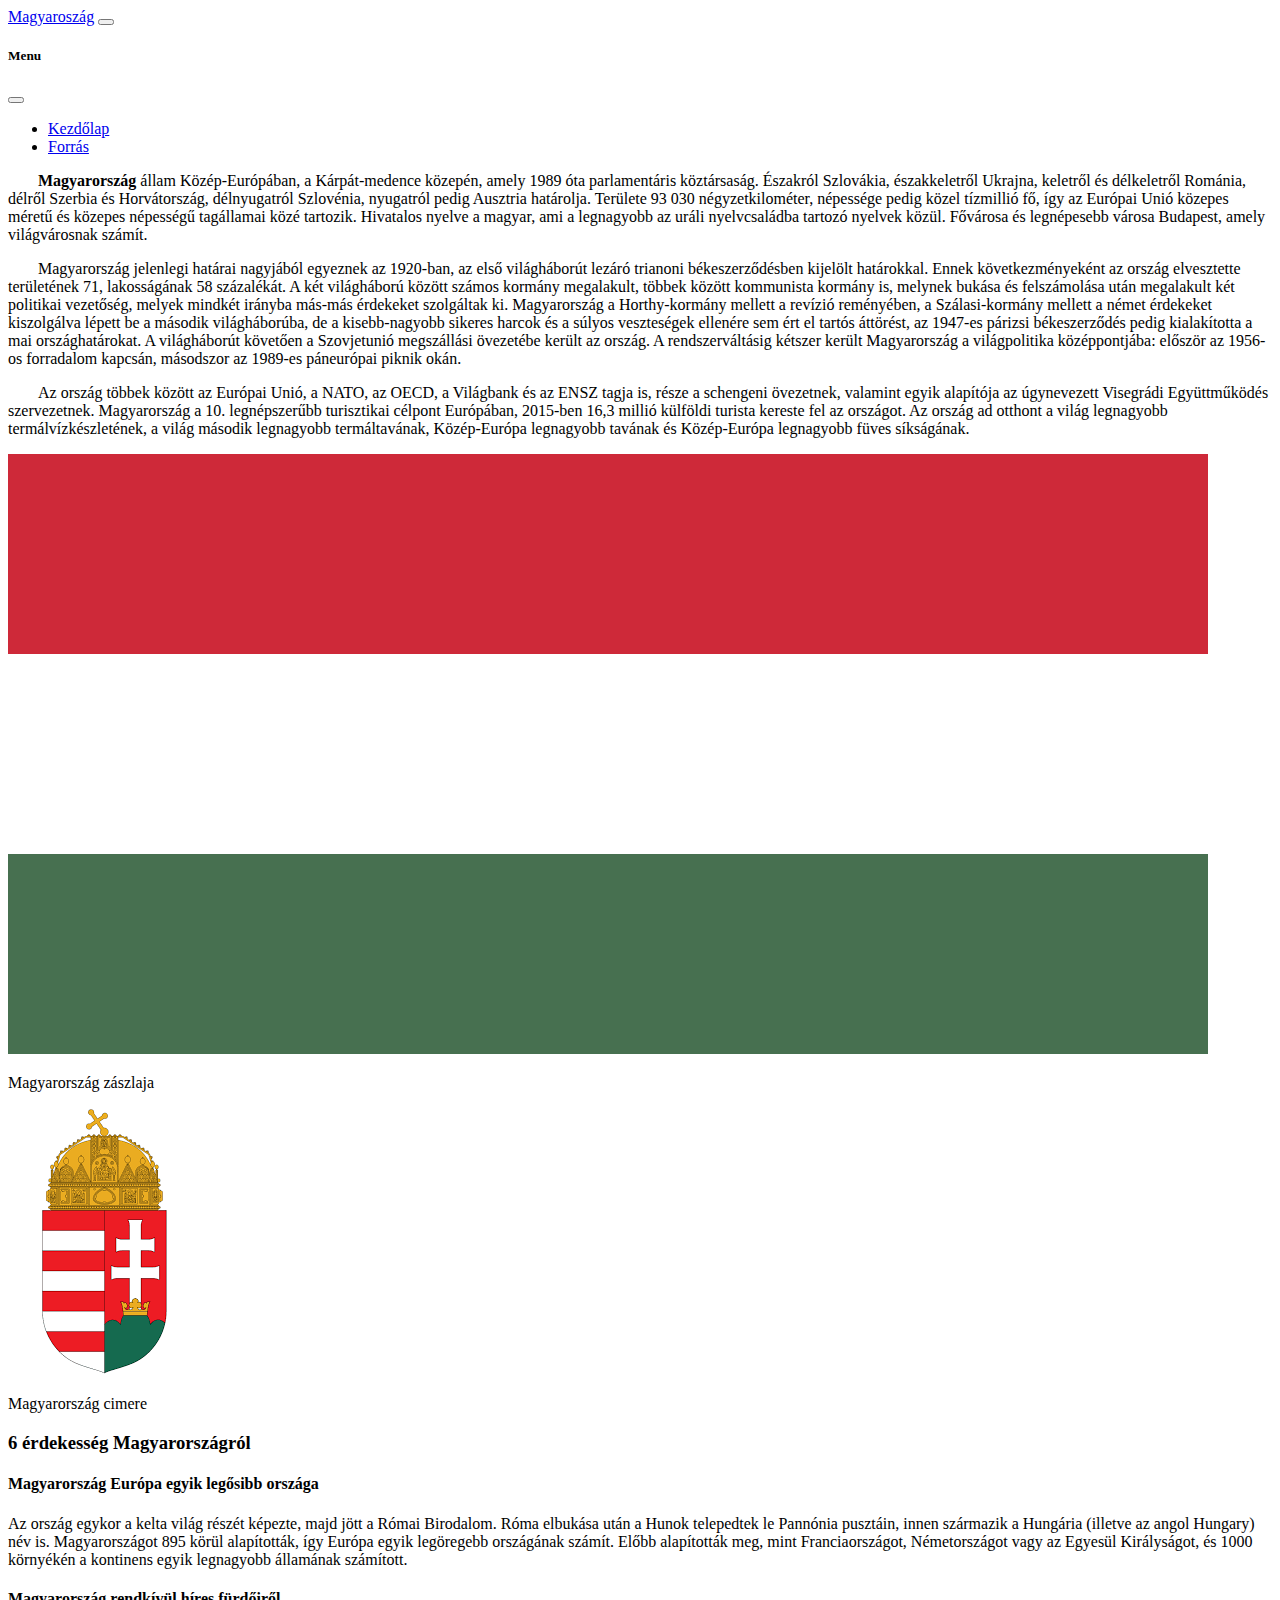
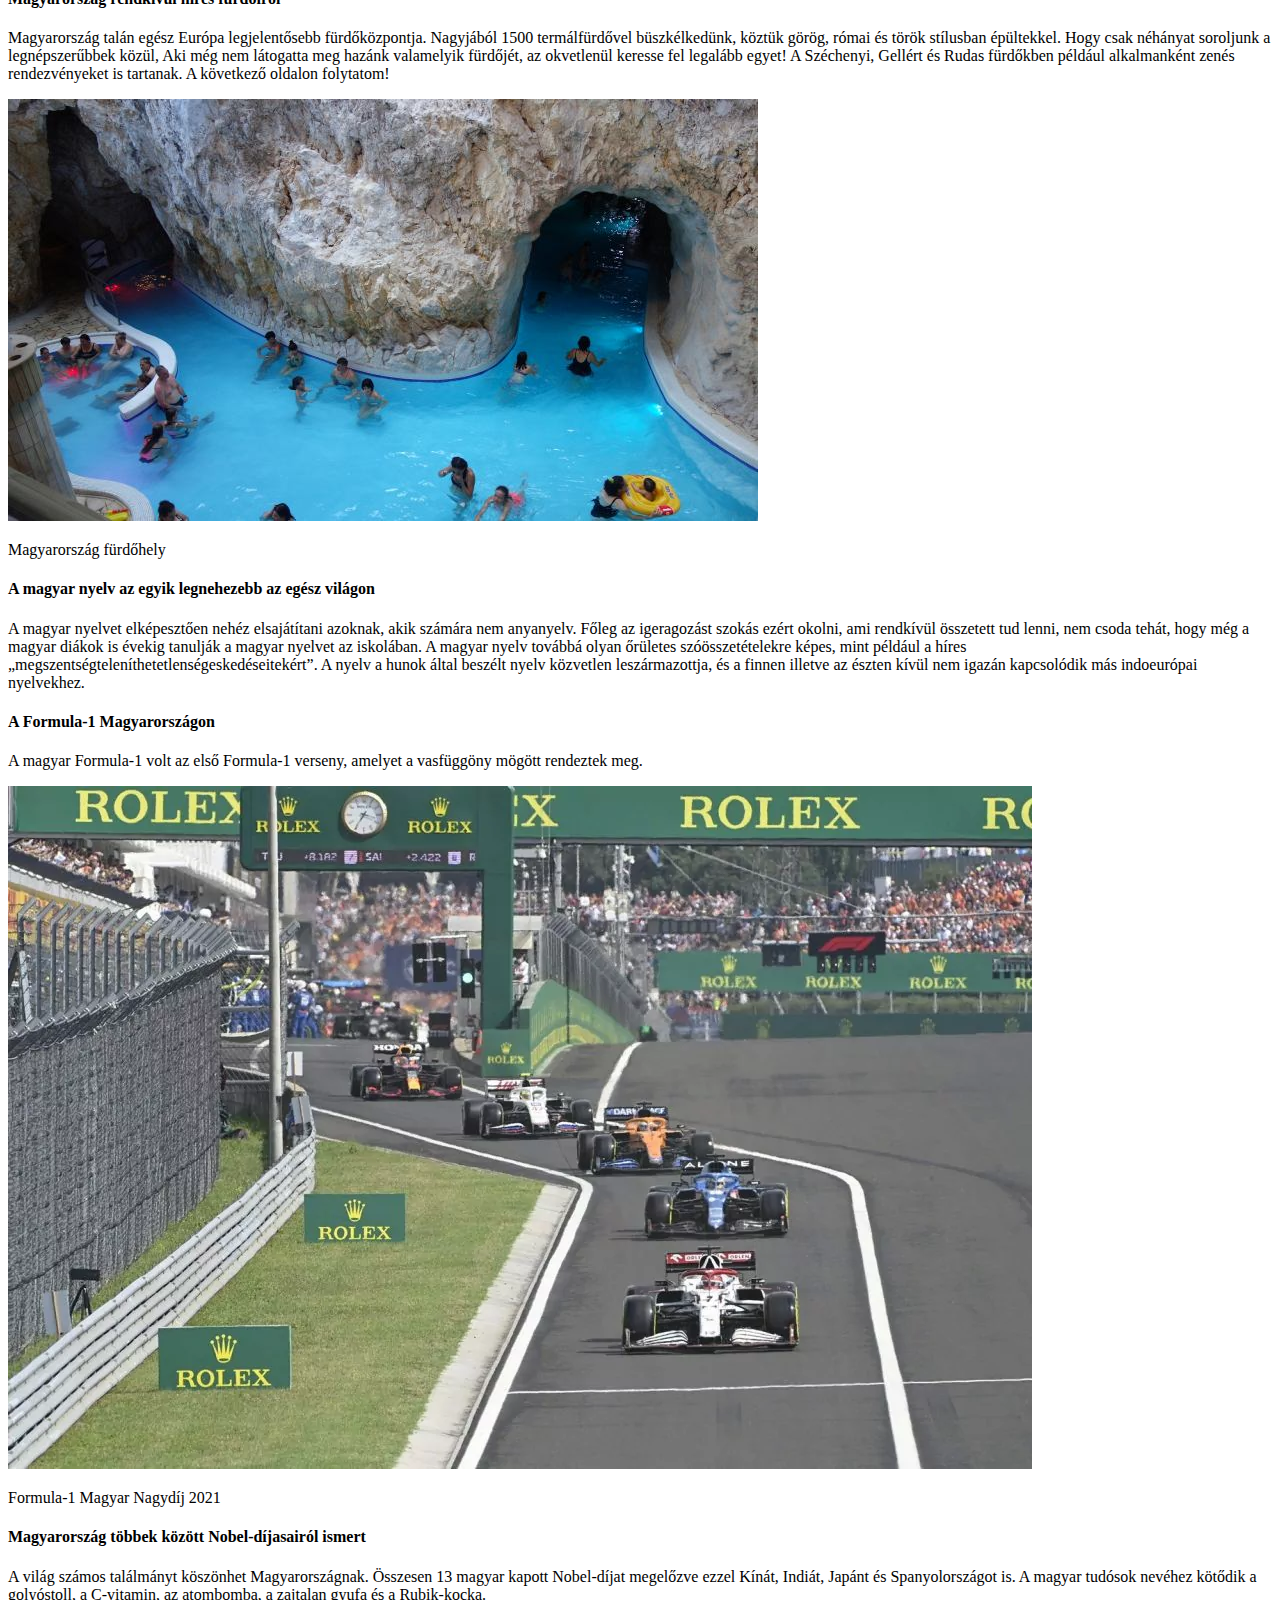
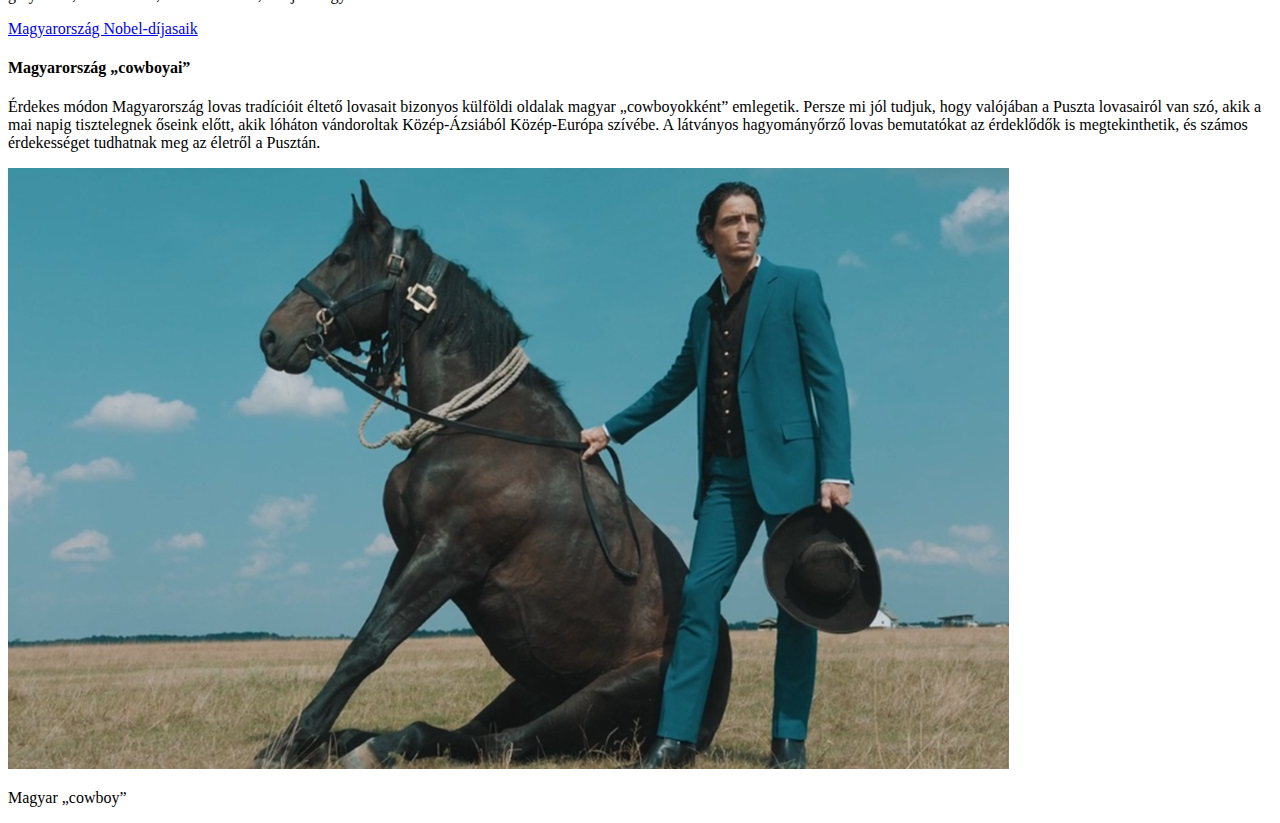
<file: index.html>
<!DOCTYPE html>
<html lang="hu">
<head>
    <meta charset="UTF-8">
    <meta http-equiv="X-UA-Compatible" content="IE=edge">
    <meta name="viewport" content="width=device-width, initial-scale=1.0">
    <title>Magyaroszág - Kezdőlap</title>
    <link href="https://cdn.jsdelivr.net/npm/bootstrap@5.1.3/dist/css/bootstrap.min.css" rel="stylesheet" integrity="sha384-1BmE4kWBq78iYhFldvKuhfTAU6auU8tT94WrHftjDbrCEXSU1oBoqyl2QvZ6jIW3" crossorigin="anonymous">
    <script src="https://cdn.jsdelivr.net/npm/bootstrap@5.1.3/dist/js/bootstrap.bundle.min.js" integrity="sha384-ka7Sk0Gln4gmtz2MlQnikT1wXgYsOg+OMhuP+IlRH9sENBO0LRn5q+8nbTov4+1p" crossorigin="anonymous"></script>
    <link rel="stylesheet" href="css/style.css">
</head>
<body>
    <nav class="navbar navbar-light bg-light fixed-top navbar-expand-lg sticky-top">
        <div class="container-fluid">
          <a class="navbar-brand" href="#">Magyaroszág</a>
          <button class="navbar-toggler" type="button" data-bs-toggle="offcanvas" data-bs-target="#offcanvasNavbar" aria-controls="offcanvasNavbar">
            <span class="navbar-toggler-icon"></span>
          </button>
          <div class="offcanvas offcanvas-end" tabindex="-1" id="offcanvasNavbar" aria-labelledby="offcanvasNavbarLabel">
            <div class="offcanvas-header">
              <h5 class="offcanvas-title" id="offcanvasNavbarLabel">Menu</h5>
              <button type="button" class="btn-close text-reset" data-bs-dismiss="offcanvas" aria-label="Close"></button>
            </div>
            <div class="offcanvas-body">
              <ul class="navbar-nav justify-content-end flex-grow-1 pe-3">
                <li class="nav-item">
                  <a class="nav-link active" aria-current="page" href="#">Kezdőlap</a>
                </li>
                <li class="nav-item">
                  <a class="nav-link" href="forras.html">Forrás</a>
                </li>
              </ul>
            </div>
          </div>
        </div>
    </nav>

    <div class="container mt-3">
        <div class="row">
            <div class="col-lg-7">
                <p><b>Magyarország</b> állam Közép-Európában, a Kárpát-medence közepén, amely 1989 óta parlamentáris köztársaság. Északról Szlovákia, északkeletről Ukrajna, keletről és délkeletről Románia, délről Szerbia és Horvátország, délnyugatról Szlovénia, nyugatról pedig Ausztria határolja. Területe 93 030 négyzetkilométer, népessége pedig közel tízmillió fő, így az Európai Unió közepes méretű és közepes népességű tagállamai közé tartozik. Hivatalos nyelve a magyar, ami a legnagyobb az uráli nyelvcsaládba tartozó nyelvek közül. Fővárosa és legnépesebb városa Budapest, amely világvárosnak számít.</p>
                <p>Magyarország jelenlegi határai nagyjából egyeznek az 1920-ban, az első világháborút lezáró trianoni békeszerződésben kijelölt határokkal. Ennek következményeként az ország elvesztette területének 71, lakosságának 58 százalékát. A két világháború között számos kormány megalakult, többek között kommunista kormány is, melynek bukása és felszámolása után megalakult két politikai vezetőség, melyek mindkét irányba más-más érdekeket szolgáltak ki. Magyarország a Horthy-kormány mellett a revízió reményében, a Szálasi-kormány mellett a német érdekeket kiszolgálva lépett be a második világháborúba, de a kisebb-nagyobb sikeres harcok és a súlyos veszteségek ellenére sem ért el tartós áttörést, az 1947-es párizsi békeszerződés pedig kialakította a mai országhatárokat. A világháborút követően a Szovjetunió megszállási övezetébe került az ország. A rendszerváltásig kétszer került Magyarország a világpolitika középpontjába: először az 1956-os forradalom kapcsán, másodszor az 1989-es páneurópai piknik okán.</p>
                <p>Az ország többek között az Európai Unió, a NATO, az OECD, a Világbank és az ENSZ tagja is, része a schengeni övezetnek, valamint egyik alapítója az úgynevezett Visegrádi Együttműködés szervezetnek. Magyarország a 10. legnépszerűbb turisztikai célpont Európában, 2015-ben 16,3 millió külföldi turista kereste fel az országot. Az ország ad otthont a világ legnagyobb termálvízkészletének, a világ második legnagyobb termáltavának, Közép-Európa legnagyobb tavának és Közép-Európa legnagyobb füves síkságának.</p>
            </div>
            <div class="col-lg-5">
              <div class="row row-cols-1 row-cols-md-2 g-4">
                <div class="col">
                  <div class="card">
                    <img src="kep/magyarorszag.svg" class="card-img-top" alt="Magyarország zászlaja">
                    <div class="card-body">
                      <p class="card-text">Magyarország zászlaja</p>
                    </div>
                  </div>
                </div>
                <div class="col">
                  <div class="card">
                    <img src="kep/magy_cim.png" class="card-img-top" alt="Magyarország cimere">
                    <div class="card-body">
                      <p class="card-text">Magyarország cimere</p>
                    </div>
                  </div>
                </div>
              </div>
            </div>
        <h3 class="mt-2">6 érdekesség Magyarországról</h3>
        <div class="col-lg-4">
          <h4>Magyarország Európa egyik legősibb országa</h4>
          <p>Az ország egykor a kelta világ részét képezte, majd jött a Római Birodalom. Róma elbukása után a Hunok telepedtek le Pannónia pusztáin, innen származik a Hungária (illetve az angol Hungary) név is. Magyarországot 895 körül alapították, így Európa egyik legöregebb országának számít. Előbb alapították meg, mint Franciaországot, Németországot vagy az Egyesül Királyságot, és 1000 környékén a kontinens egyik legnagyobb államának számított.</p>
        </div>
        <div class="col-lg-4">
          <h4>Magyarország rendkívül híres fürdőiről</h4>
          <p>Magyarország talán egész Európa legjelentősebb fürdőközpontja. Nagyjából 1500 termálfürdővel büszkélkedünk, köztük görög, római és török stílusban épültekkel. Hogy csak néhányat soroljunk a legnépszerűbbek közül, Aki még nem látogatta meg hazánk valamelyik fürdőjét, az okvetlenül keresse fel legalább egyet! A Széchenyi, Gellért és Rudas fürdőkben például alkalmanként zenés rendezvényeket is tartanak. A következő oldalon folytatom! </p>
        </div>
        <div class="col-lg-4">
          <div class="card">
            <img src="kep/furdo.jpg" class="card-img-top" alt="Magyarország fürdő">
            <div class="card-body">
              <p class="card-text">Magyarország fürdőhely</p>
            </div>
          </div>
        </div>
        <div class="col-lg-4">
          <h4>A magyar nyelv az egyik legnehezebb az egész világon</h4>
          <p>A magyar nyelvet elképesztően nehéz elsajátítani azoknak, akik számára nem anyanyelv. Főleg az igeragozást szokás ezért okolni, ami rendkívül összetett tud lenni, nem csoda tehát, hogy még a magyar diákok is évekig tanulják a magyar nyelvet az iskolában. A magyar nyelv továbbá olyan őrületes szóösszetételekre képes, mint például a híres „megszentségteleníthetetlenségeskedéseitekért”. A nyelv a hunok által beszélt nyelv közvetlen leszármazottja, és a finnen illetve az észten kívül nem igazán kapcsolódik más indoeurópai nyelvekhez.</p>
        </div>
        <div class="col-lg-4">
          <h4>A Formula-1 Magyarországon</h4>
          <p>A magyar Formula-1 volt az első Formula-1 verseny, amelyet a vasfüggöny mögött rendeztek meg.</p>
        </div>
        <div class="col-lg-4 mb-1">
          <div class="card">
            <img src="kep/hun_f1_2021.jpg" class="card-img-top" alt="Formula-1 Magyar Nagydíj">
            <div class="card-body">
              <p class="card-text">Formula-1 Magyar Nagydíj 2021</p>
            </div>
          </div>
        </div>
        <div class="col-lg-4">
          <h4>Magyarország többek között Nobel-díjasairól ismert</h4>
          <p>A világ számos találmányt köszönhet Magyarországnak. Összesen 13 magyar kapott Nobel-díjat megelőzve ezzel Kínát, Indiát, Japánt és Spanyolországot is. A magyar tudósok nevéhez kötődik a golyóstoll, a C-vitamin, az atombomba, a zajtalan gyufa és a Rubik-kocka.</p>
          <a href="nobel_dijasak.html" class="btn btn-primary btn-lg" tabindex="-1" role="button" aria-disabled="true">Magyarország Nobel-díjasaik</a>
        </div>
        <div class="col-lg-4">
          <h4>Magyarország „cowboyai”</h4>
          <p>Érdekes módon Magyarország lovas tradícióit éltető lovasait bizonyos külföldi oldalak magyar „cowboyokként” emlegetik. Persze mi jól tudjuk, hogy valójában a Puszta lovasairól van szó, akik a mai napig tisztelegnek őseink előtt, akik lóháton vándoroltak Közép-Ázsiából Közép-Európa szívébe. A látványos hagyományőrző lovas bemutatókat az érdeklődők is megtekinthetik, és számos érdekességet tudhatnak meg az életről a Pusztán.</p>
        </div>
        <div class="col-lg-4">
          <div class="card">
            <img src="kep/vouge.jpg" class="card-img-top" alt="Magyarország „cowboyai”">
            <div class="card-body">
              <p class="card-text">Magyar „cowboy”</p>
            </div>
          </div>
        </div>
    </div>
</body>
</html>
</file>
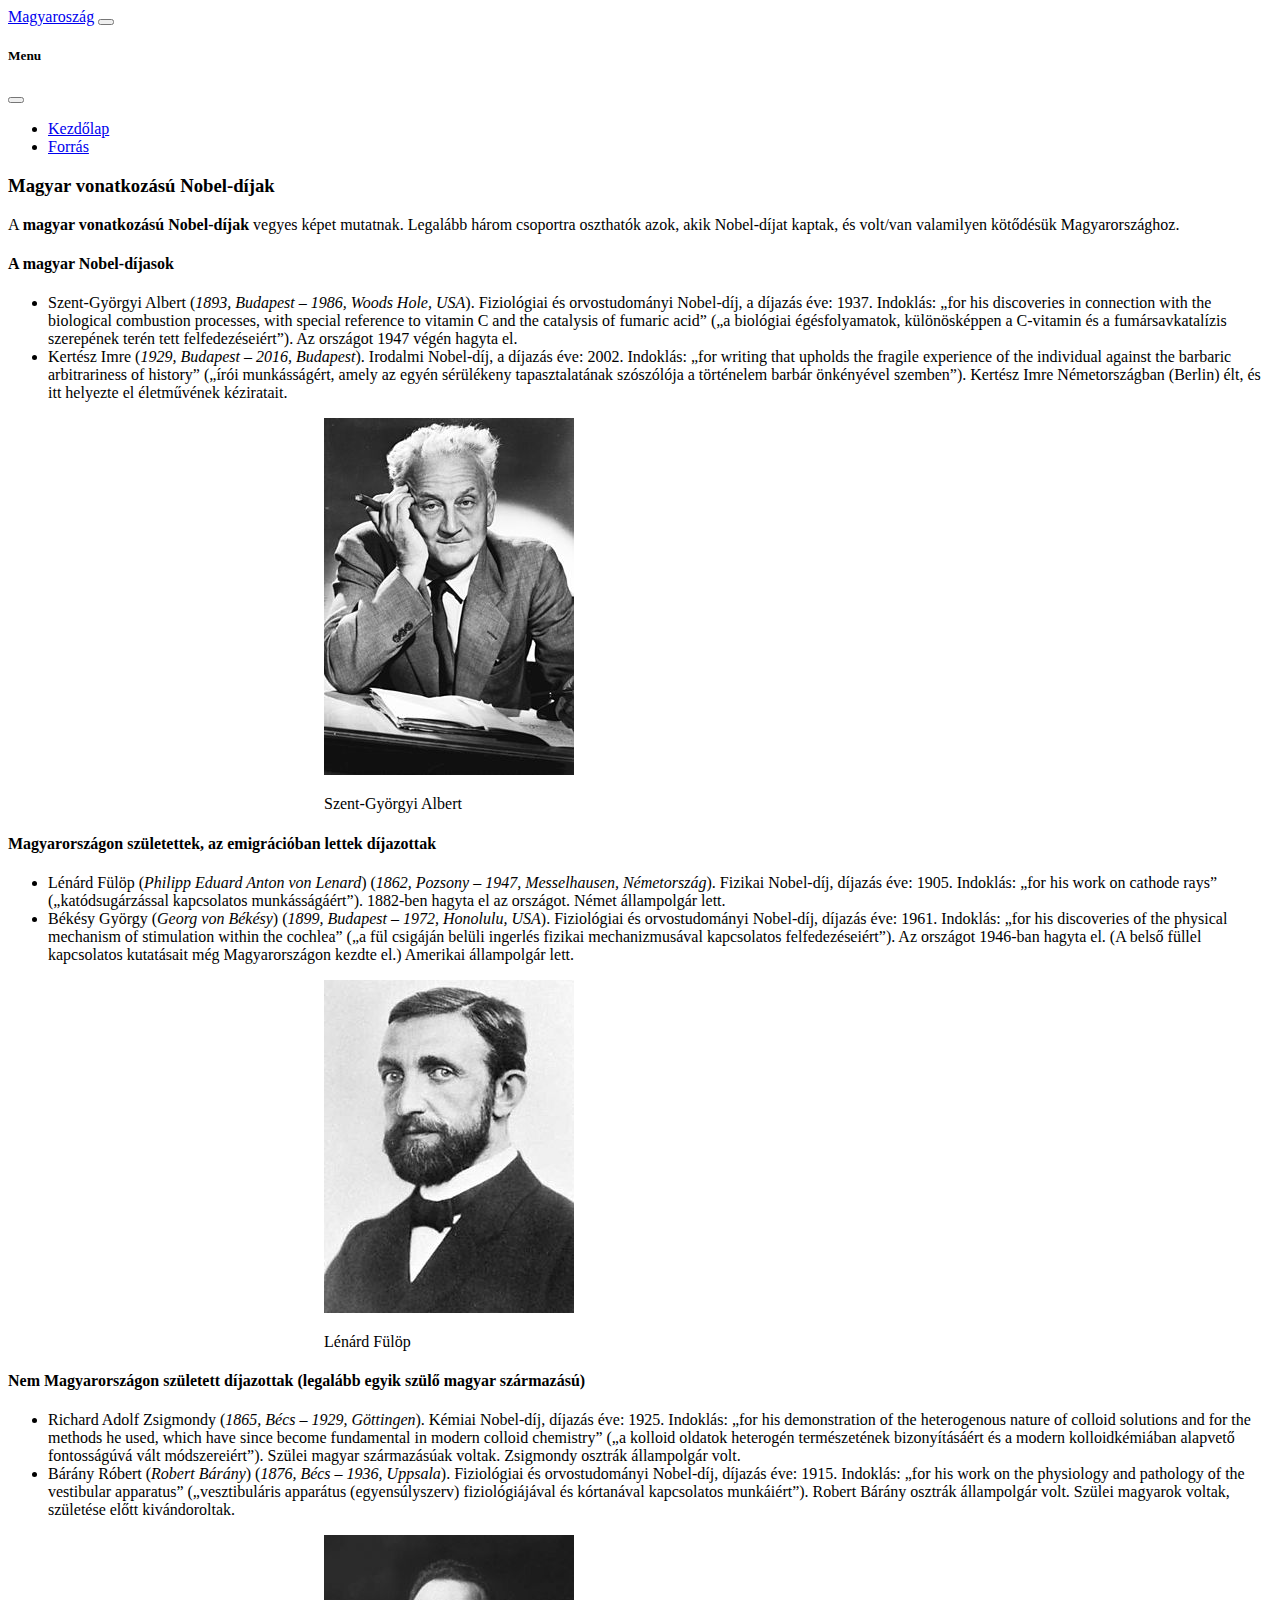
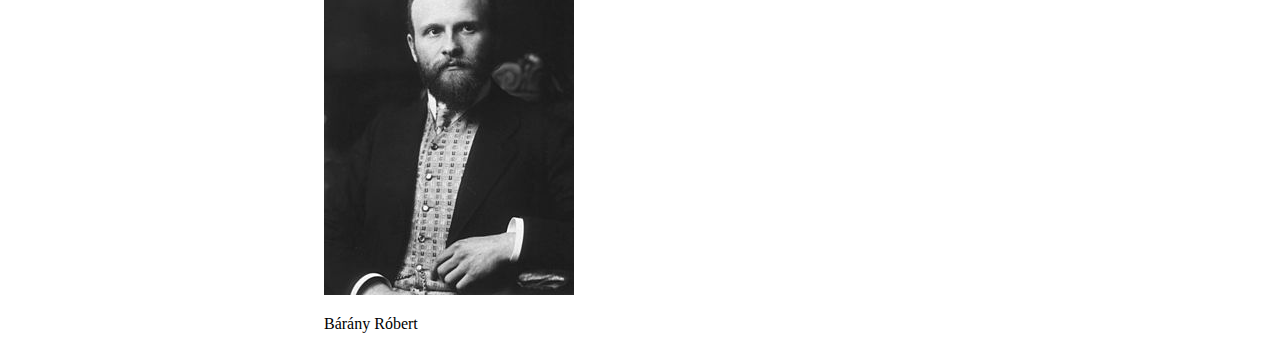
<file: nobel_dijasak.html>
<!DOCTYPE html>
<html lang="hu">
<head>
    <meta charset="UTF-8">
    <meta http-equiv="X-UA-Compatible" content="IE=edge">
    <meta name="viewport" content="width=device-width, initial-scale=1.0">
    <title>Magyaroszág - Nobel-díjasok</title>
    <link href="https://cdn.jsdelivr.net/npm/bootstrap@5.1.3/dist/css/bootstrap.min.css" rel="stylesheet" integrity="sha384-1BmE4kWBq78iYhFldvKuhfTAU6auU8tT94WrHftjDbrCEXSU1oBoqyl2QvZ6jIW3" crossorigin="anonymous">
    <script src="https://cdn.jsdelivr.net/npm/bootstrap@5.1.3/dist/js/bootstrap.bundle.min.js" integrity="sha384-ka7Sk0Gln4gmtz2MlQnikT1wXgYsOg+OMhuP+IlRH9sENBO0LRn5q+8nbTov4+1p" crossorigin="anonymous"></script>
    <link rel="stylesheet" href="css/style.css">
</head>
<body>
    <nav class="navbar navbar-light bg-light fixed-top navbar-expand-lg sticky-top">
        <div class="container-fluid">
          <a class="navbar-brand" href="index.html">Magyaroszág</a>
          <button class="navbar-toggler" type="button" data-bs-toggle="offcanvas" data-bs-target="#offcanvasNavbar" aria-controls="offcanvasNavbar">
            <span class="navbar-toggler-icon"></span>
          </button>
          <div class="offcanvas offcanvas-end" tabindex="-1" id="offcanvasNavbar" aria-labelledby="offcanvasNavbarLabel">
            <div class="offcanvas-header">
              <h5 class="offcanvas-title" id="offcanvasNavbarLabel">Menu</h5>
              <button type="button" class="btn-close text-reset" data-bs-dismiss="offcanvas" aria-label="Close"></button>
            </div>
            <div class="offcanvas-body">
              <ul class="navbar-nav justify-content-end flex-grow-1 pe-3">
                <li class="nav-item">
                  <a class="nav-link" aria-current="page" href="index.html">Kezdőlap</a>
                </li>
                <li class="nav-item">
                  <a class="nav-link" href="forras.html">Forrás</a>
                </li>
              </ul>
            </div>
          </div>
        </div>
    </nav>

    <div class="container">
      <div class="row">
        <h3>Magyar vonatkozású Nobel-díjak</h2>
        <p>A <b>magyar vonatkozású Nobel-díjak</b> vegyes képet mutatnak. Legalább három csoportra oszthatók azok, akik Nobel-díjat kaptak, és volt/van valamilyen kötődésük Magyarországhoz.</p>
        <div class="col-lg-4">
          <h4>A magyar Nobel-díjasok</h4>
          <ul>
            <li>Szent-Györgyi Albert (<i>1893, Budapest – 1986, Woods Hole, USA</i>). Fiziológiai és orvostudományi Nobel-díj, a díjazás éve: 1937. Indoklás: „for his discoveries in connection with the biological combustion processes, with special reference to vitamin C and the catalysis of fumaric acid” („a biológiai égésfolyamatok, különösképpen a C-vitamin és a fumársavkatalízis szerepének terén tett felfedezéseiért”). Az országot 1947 végén hagyta el.</li>
            <li>Kertész Imre (<i>1929, Budapest – 2016, Budapest</i>). Irodalmi Nobel-díj, a díjazás éve: 2002. Indoklás: „for writing that upholds the fragile experience of the individual against the barbaric arbitrariness of history” („írói munkásságért, amely az egyén sérülékeny tapasztalatának szószólója a történelem barbár önkényével szemben”). Kertész Imre Németországban (Berlin) élt, és itt helyezte el életművének kéziratait.</li>
          </ul>
          <div class="card center-block" style="width: 50%;">
            <img src="kep/Györgyi_Albert.jpg" class="card-img-top" alt="Szent-Györgyi Albert">
            <div class="card-body">
              <p class="card-text">Szent-Györgyi Albert</p>
            </div>
          </div>
        </div>
        <div class="col-lg-4">
          <h4>Magyarországon születettek, az emigrációban lettek díjazottak</h4>
          <ul>
            <li>Lénárd Fülöp (<i>Philipp Eduard Anton von Lenard</i>) (<i>1862, Pozsony – 1947, Messelhausen, Németország</i>). Fizikai Nobel-díj, díjazás éve: 1905. Indoklás: „for his work on cathode rays” („katódsugárzással kapcsolatos munkásságáért”). 1882-ben hagyta el az országot. Német állampolgár lett.</li>
            <li>Békésy György (<i>Georg von Békésy</i>) (<i>1899, Budapest – 1972, Honolulu, USA</i>). Fiziológiai és orvostudományi Nobel-díj, díjazás éve: 1961. Indoklás: „for his discoveries of the physical mechanism of stimulation within the cochlea” („a fül csigáján belüli ingerlés fizikai mechanizmusával kapcsolatos felfedezéseiért”). Az országot 1946-ban hagyta el. (A belső füllel kapcsolatos kutatásait még Magyarországon kezdte el.) Amerikai állampolgár lett.</li>
          </ul>
          <div class="card center-block" style="width: 50%;">
            <img src="kep/Phillipp_Lenard.jpg" class="card-img-top" alt="Lénárd Fülöp">
            <div class="card-body">
              <p class="card-text">Lénárd Fülöp</p>
            </div>
          </div>
        </div>
        <div class="col-lg-4">
          <h4>Nem Magyarországon született díjazottak (legalább egyik szülő magyar származású)</h4>
          <ul>
            <li>Richard Adolf Zsigmondy (<i>1865, Bécs – 1929, Göttingen</i>). Kémiai Nobel-díj, díjazás éve: 1925. Indoklás: „for his demonstration of the heterogenous nature of colloid solutions and for the methods he used, which have since become fundamental in modern colloid chemistry” („a kolloid oldatok heterogén természetének bizonyításáért és a modern kolloidkémiában alapvető fontosságúvá vált módszereiért”). Szülei magyar származásúak voltak. Zsigmondy osztrák állampolgár volt.</li>
            <li>Bárány Róbert (<i>Robert Bárány</i>) (<i>1876, Bécs – 1936, Uppsala</i>). Fiziológiai és orvostudományi Nobel-díj, díjazás éve: 1915. Indoklás: „for his work on the physiology and pathology of the vestibular apparatus” („vesztibuláris apparátus (egyensúlyszerv) fiziológiájával és kórtanával kapcsolatos munkáiért”). Robert Bárány osztrák állampolgár volt. Szülei magyarok voltak, születése előtt kivándoroltak.</li>
          </ul>
          <div class="card center-block" style="width: 50%;">
            <img src="kep/Robert_Barany.jpg" class="card-img-top" alt="Bárány Róbert">
            <div class="card-body">
              <p class="card-text">Bárány Róbert</p>
            </div>
          </div>
        </div>
      </div>
    </div>
</body>
</html>
</file>
<file: css/style.css>
.row .col-lg-7 p{
    text-indent: 30px;
}

.center-block{
    display: block;
    margin-left: auto;
    margin-right: auto;
}

::-webkit-scrollbar{
    width: 0;
}
</file>
